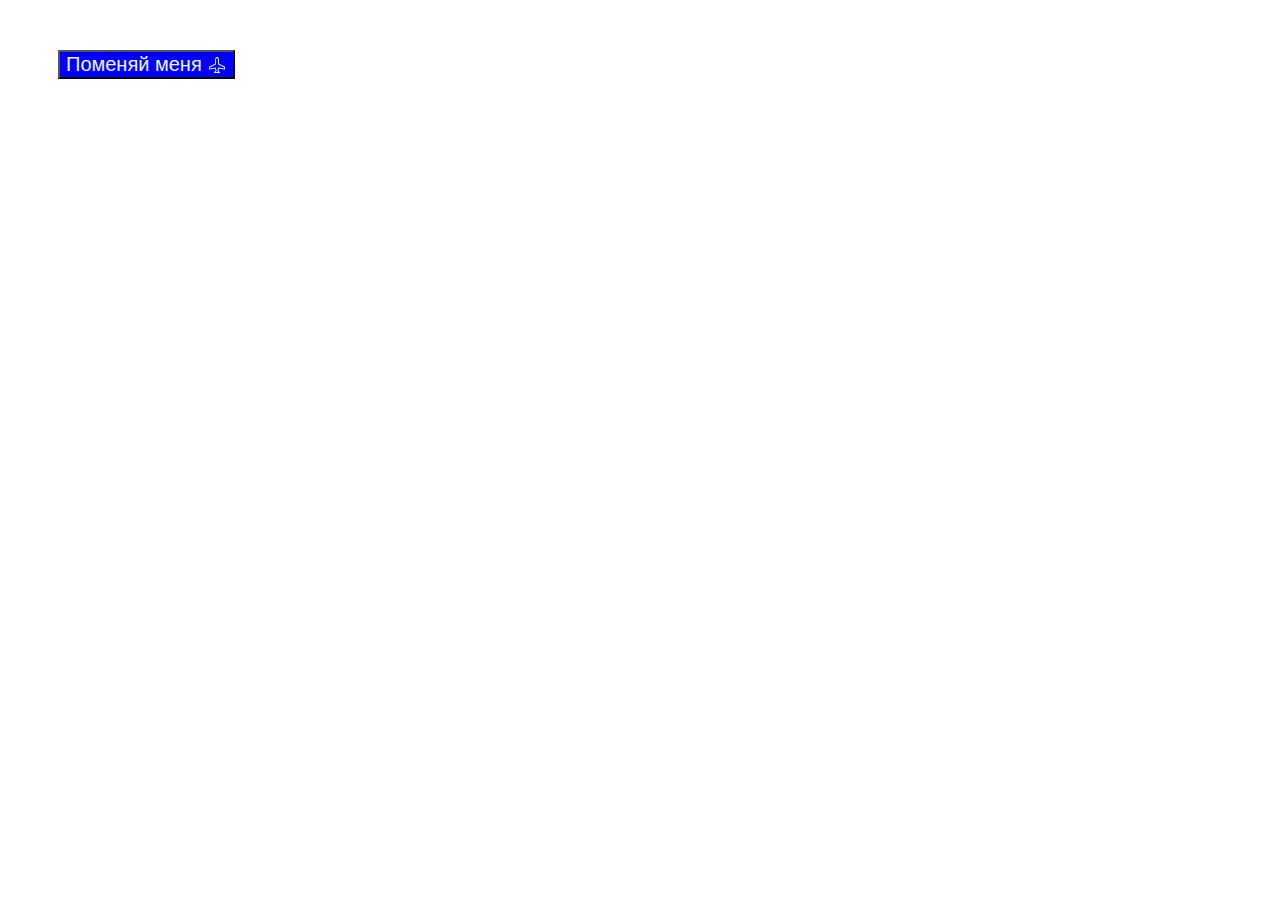
<file: task1/index.html>
<!Doctype html>
<head>
    <meta charset="UTF-8">
</head>
<body>
    <button class="btn" style=" background-color: blue; margin-top: 50px; margin-left: 50px; color: aliceblue; font-size: 20px; cursor: pointer;display: flex; flex-direction: row;gap: 5px; align-items: center;">
        <div class="btn-text">Поменяй меня</div>
        <div class="btn_icon" style="width: 20px; height: 20px; font-size: 20px;">
            <svg id="icon" xmlns="http://www.w3.org/2000/svg" width="16" height="16" fill="currentColor" class="bi bi-airplane" viewBox="0 0 16 16">
                <path d="M6.428 1.151C6.708.591 7.213 0 8 0s1.292.592 1.572 1.151C9.861 1.73 10 2.431 10 3v3.691l5.17 2.585a1.5 1.5 0 0 1 .83 1.342V12a.5.5 0 0 1-.582.493l-5.507-.918-.375 2.253 1.318 1.318A.5.5 0 0 1 10.5 16h-5a.5.5 0 0 1-.354-.854l1.319-1.318-.376-2.253-5.507.918A.5.5 0 0 1 0 12v-1.382a1.5 1.5 0 0 1 .83-1.342L6 6.691V3c0-.568.14-1.271.428-1.849m.894.448C7.111 2.02 7 2.569 7 3v4a.5.5 0 0 1-.276.447l-5.448 2.724a.5.5 0 0 0-.276.447v.792l5.418-.903a.5.5 0 0 1 .575.41l.5 3a.5.5 0 0 1-.14.437L6.708 15h2.586l-.647-.646a.5.5 0 0 1-.14-.436l.5-3a.5.5 0 0 1 .576-.411L15 11.41v-.792a.5.5 0 0 0-.276-.447L9.276 7.447A.5.5 0 0 1 9 7V3c0-.432-.11-.979-.322-1.401C8.458 1.159 8.213 1 8 1s-.458.158-.678.599"/>
            </svg>
        </div>
    </button>
    <script src="js.js"></script>
</body>
</file>
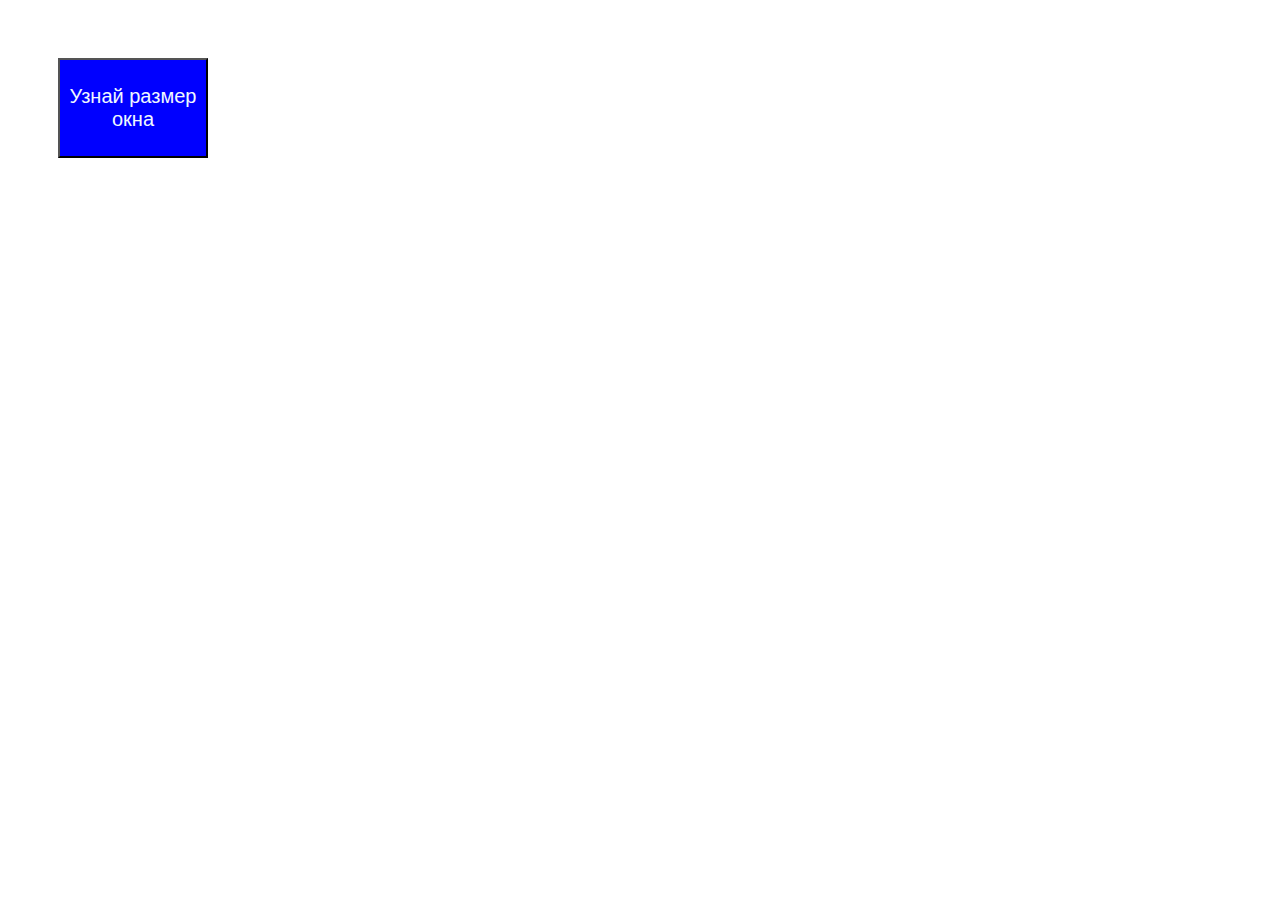
<file: task2/index.html>
<!Doctype html>
<head>
    <meta charset="UTF-8">
</head>
<body>
    <button class="btn" style="width: 150px; height: 100px; background-color: blue; margin-top: 50px; margin-left: 50px; color: aliceblue; font-size: 20px; cursor: pointer;" onclick="alert('height:' + document.documentElement.clientHeight + ', width:' + document.documentElement.clientWidth )">Узнай размер окна</button>
</body>
</file>
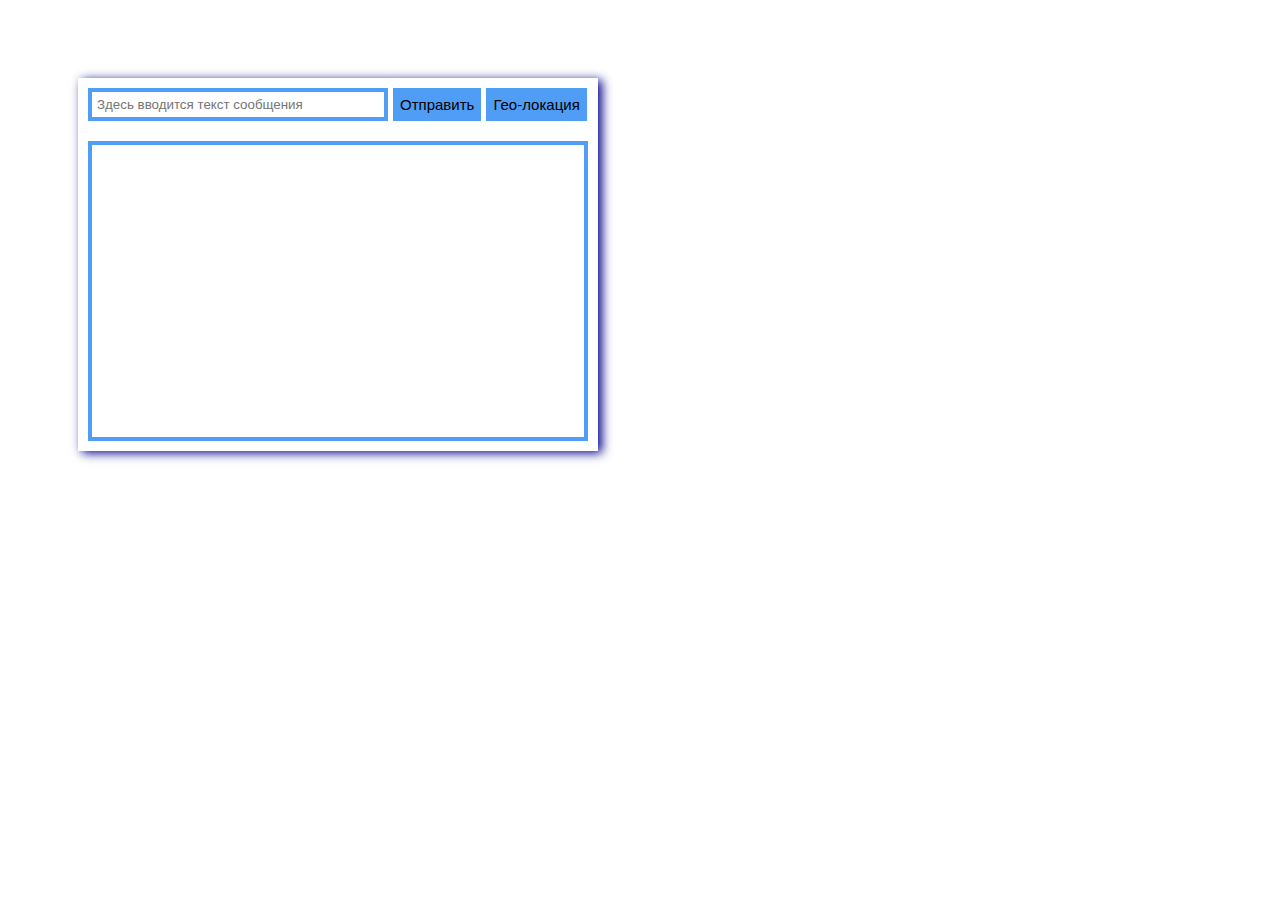
<file: task3/task3.html>
<!DOCTYPE html>
<html lang="ru">
<head>
    <meta charset="UTF-8">
    <link rel="stylesheet" href="style.css">
</head>
<body class="body">
    <div class="contener">
        <div class="box-send">
            <input class="inp" type="text" placeholder="Здесь вводится текст сообщения">
            <button class="btn send">Отправить</button>
            <button class="btn geo">Гео-локация</button>
        </div>
        <div class="box">
        </div>
    </div>
    <script src="task3.js"></script>
</body>
</html>
</file>
<file: task3/style.css>
.body{
  min-width: 100%;
  display: flex;
}

.contener{
  box-sizing: border-box;
  margin: 70px;
  box-shadow: 4px 2px 10px darkblue;
  display: flex;
  flex-direction: column;
  gap: 10px;
}
.box-send{
  margin-left: 10px;
  margin-top: 10px;
  display: flex;
  flex-direction: row;
  gap: 5px;
}
.btn{
  background-color: rgb(80, 157, 245);
  padding: 7px;
  font-size: 15px;
  border: none;
  cursor: pointer;
}
.inp{
  box-sizing: border-box;
  min-width: 300px;
  padding: 5px;
  border: 4px solid;
  border-color: rgba(80, 157, 245);
}
.box{
  box-sizing: border-box;
  border: 4px solid rgba(80, 157, 245);
  margin: 10px;
  min-width: 500px;
  min-height: 300px;
  display: flex;
  flex-direction: column;
  gap: 5px;

}
.btn:hover{
  box-shadow: 1px 1px 1px darkblue;
}
.mess,.messServ{
  border: 4px solid rgba(80, 157, 245);
  box-sizing: border-box;
  border-radius: 3px;
  padding: 5px;
  margin: 5px;
  align-self: flex-start;
}
.messServ{
  align-self: flex-end;
}
a{
  text-decoration: none;
  color: rgba(80, 157, 245);
}
</file>
